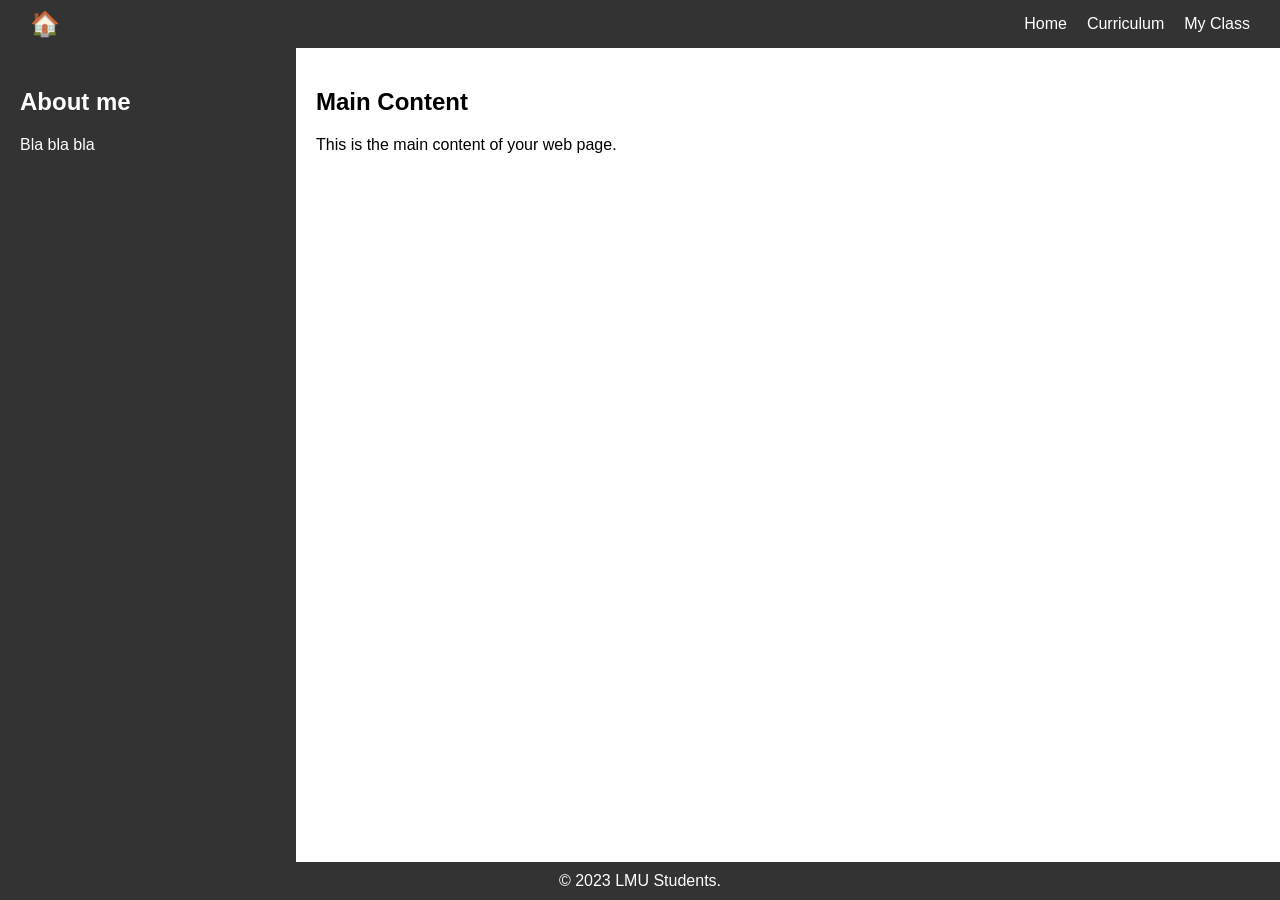
<file: frontend/index.html>
<!DOCTYPE html>
<html lang="en">
  <head>
    <meta charset="UTF-8" />
    <meta name="viewport" content="width=device-width, initial-scale=1.0" />
    <meta http-equiv="X-UA-Compatible" content="ie=edge" />
    <title>Static Template</title>
    <link rel="stylesheet" href="./styles.css" />
  </head>
  <body>
    <header>
      <a title="Home page" href="#" class="left-icon">🏠</a>
      <nav>
        <a href="#">Home</a>
        <a href="#">Curriculum</a>
        <a href="/my-class.html">My Class</a>
      </nav>
    </header>

    <main>
      <aside>
        <h2>About me</h2>
        <p>Bla bla bla</p>
      </aside>

      <section>
        <h1>Main Content</h1>
        <p>This is the main content of your web page.</p>
      </section>
    </main>

    <footer>
      <center>&copy; 2023 LMU Students.</center>
    </footer>
  </body>
</html>
</file>
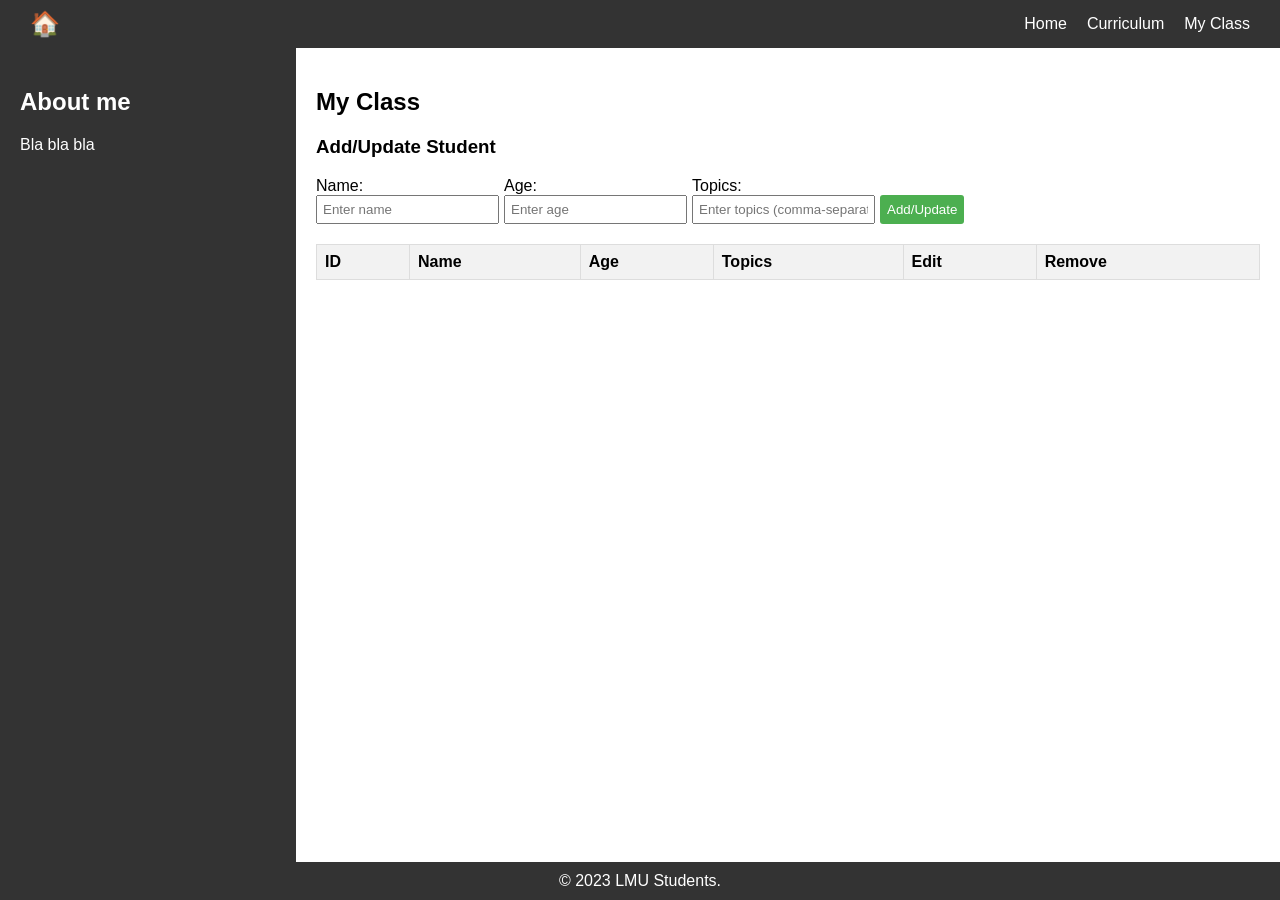
<file: frontend/my-class.html>
<!DOCTYPE html>
<html lang="en">
  <head>
    <meta charset="UTF-8" />
    <meta name="viewport" content="width=device-width, initial-scale=1.0" />
    <meta http-equiv="X-UA-Compatible" content="ie=edge" />
    <title>Static Template</title>
    <link rel="stylesheet" href="./styles.css" />
    <link rel="stylesheet" href="./table.css" />
    <script src="./my-class.js"></script>
  </head>
  <body>
    <header>
      <a title="Home page" href="#" class="left-icon">🏠</a>
      <nav>
        <a href="/index.html">Home</a>
        <a href="#">Curriculum</a>
        <a href="#">My Class</a>
      </nav>
    </header>

    <main>
      <aside>
        <h2>About me</h2>
        <p>Bla bla bla</p>
      </aside>

      <section>
        <h1>My Class</h1>

        <section class="add-update-section">
          <h3>Add/Update Student</h3>
          <div class="add-update-form">
            <div>
              <label for="name">Name:</label>
              <input type="text" id="name" placeholder="Enter name" />
            </div>
            <div>
              <label for="age">Age:</label>
              <input type="number" id="age" placeholder="Enter age" />
            </div>

            <div>
              <label for="topics">Topics:</label>
              <input
                type="text"
                id="topics"
                placeholder="Enter topics (comma-separated)"
              />
            </div>

            <button onclick="addOrUpdateStudent()" class="edit-btn">
              Add/Update
            </button>
          </div>
        </section>

        <table id="studentTable">
          <thead>
            <tr>
              <th>ID</th>
              <th>Name</th>
              <th>Age</th>
              <th>Topics</th>
              <th>Edit</th>
              <th>Remove</th>
            </tr>
          </thead>
          <tbody>
            <!-- Content loaded via javascript-->
          </tbody>
        </table>
      </section>
    </main>

    <footer>
      <center>&copy; 2023 LMU Students.</center>
    </footer>
  </body>
</html>
</file>
<file: frontend/styles.css>
body {
  font-family: Arial, sans-serif;
  margin: 0;
  padding: 0;
  min-height: 100vh;
  display: flex;
  flex-direction: column;
}y

li {
  list-style-type: none;
}

header {
  background-color: #333;
  color: #fff;
  display: flex;
  justify-content: space-between;
  align-items: center;
  padding: 10px 20px;
}

.left-icon {
  font-size: 24px;
  margin-right: 10px;
}

header nav {
  display: flex;
}

a {
  color: #fff;
  text-decoration: none;
  margin: 0 10px;
}

a:hover {
  text-decoration: underline;
}

main {
  display: flex;
  flex-grow: 2;
}

aside {
  background-color: #333;
  color: #fff;
  width: 20%;
  padding: 20px;
}

section {
  flex: 1;
  padding: 20px;
}

footer {
  background-color: #333;
  color: #fff;
  /* text-align: center; */
  padding: 10px 0;
}
</file>
<file: frontend/table.css>
table {
  border-collapse: collapse;
  width: 100%;
}

th,
td {
  border: 1px solid #ddd;
  padding: 8px;
  text-align: left;
}

th {
  background-color: #f2f2f2;
}

.edit-btn,
.remove-btn {
  padding: 5px 10px;
  cursor: pointer;
  background-color: #4caf50;
  color: #fff;
  border: none;
  border-radius: 3px;
}

.remove-btn {
  background-color: #f44336;
}

/* edit / update section */
.add-update-section {
  padding: 0px 0px 20px;
}

.add-update-form {
  display: flex;
  gap: 5px;
  align-items: flex-end;
}

.add-update-form label {
  display: block;
}

.add-update-form input {
  padding: 5px;
}

.add-update-form button {
  padding: 7px;
}
</file>
